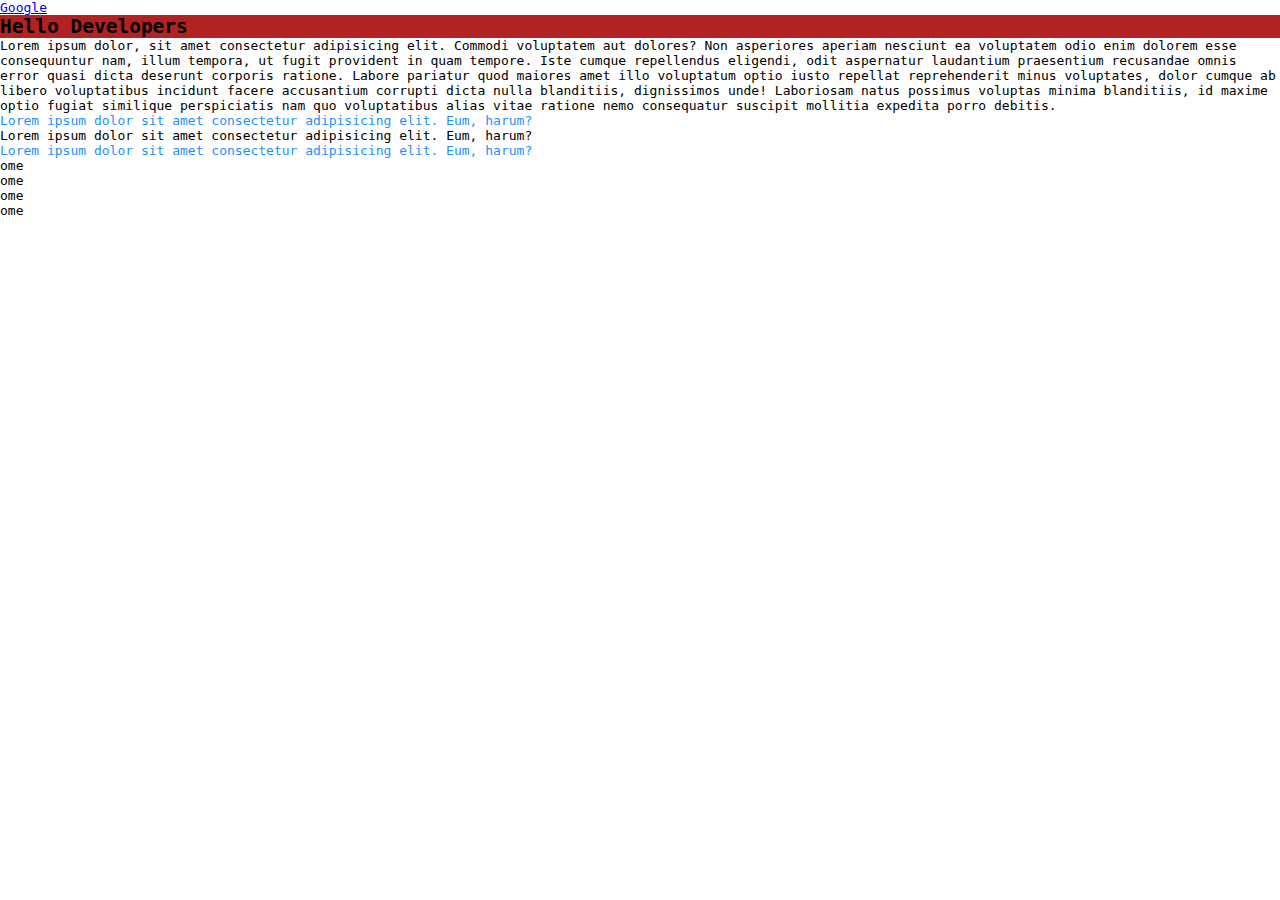
<file: HTML & CSS/index.html>
<!DOCTYPE html>
<html lang="en">

<head>
    <meta charset="UTF-8">
    <meta http-equiv="X-UA-Compatible" content="IE=edge">
    <meta name="viewport" content="width=device-width, initial-scale=1.0">
    <title>Front End Dev</title>
    <link rel="stylesheet" href="assets/css/design.css">
    <link rel="stylesheet" href="assets/css/more_desing.css">
</head>

<body>
    <a href="www.google.com">Google</a>

    <h2>Hello Developers</h2>

    <p>Lorem ipsum dolor, sit amet consectetur adipisicing elit. Commodi voluptatem aut dolores? Non asperiores aperiam nesciunt ea voluptatem odio enim dolorem esse consequuntur nam, illum tempora, ut fugit provident in quam tempore. Iste cumque repellendus eligendi, odit aspernatur laudantium praesentium recusandae omnis error quasi dicta deserunt corporis ratione. Labore pariatur quod maiores amet illo voluptatum optio iusto repellat reprehenderit minus voluptates, dolor cumque ab libero voluptatibus incidunt facere accusantium corrupti dicta nulla blanditiis, dignissimos unde! Laboriosam natus possimus voluptas minima blanditiis, id maxime optio fugiat similique perspiciatis nam quo voluptatibus alias vitae ratione nemo consequatur suscipit mollitia expedita porro debitis.</p>

    <article>
        <div>
            Lorem ipsum dolor sit amet consectetur adipisicing elit. Eum, harum?
        </div>
        <div>
            Lorem <span> ipsum dolor sit amet </span>consectetur adipisicing elit. Eum, harum?
        </div>
        <div>
            Lorem ipsum dolor sit amet consectetur adipisicing elit. Eum, harum?
        </div>
    </article>

    <div class="nav">
        <ul>
            <li>ome</li>
            <li>ome</li>
            <li>ome</li>
            <li>ome</li>
        </ul>
    </div>

</body>

</html>
</file>
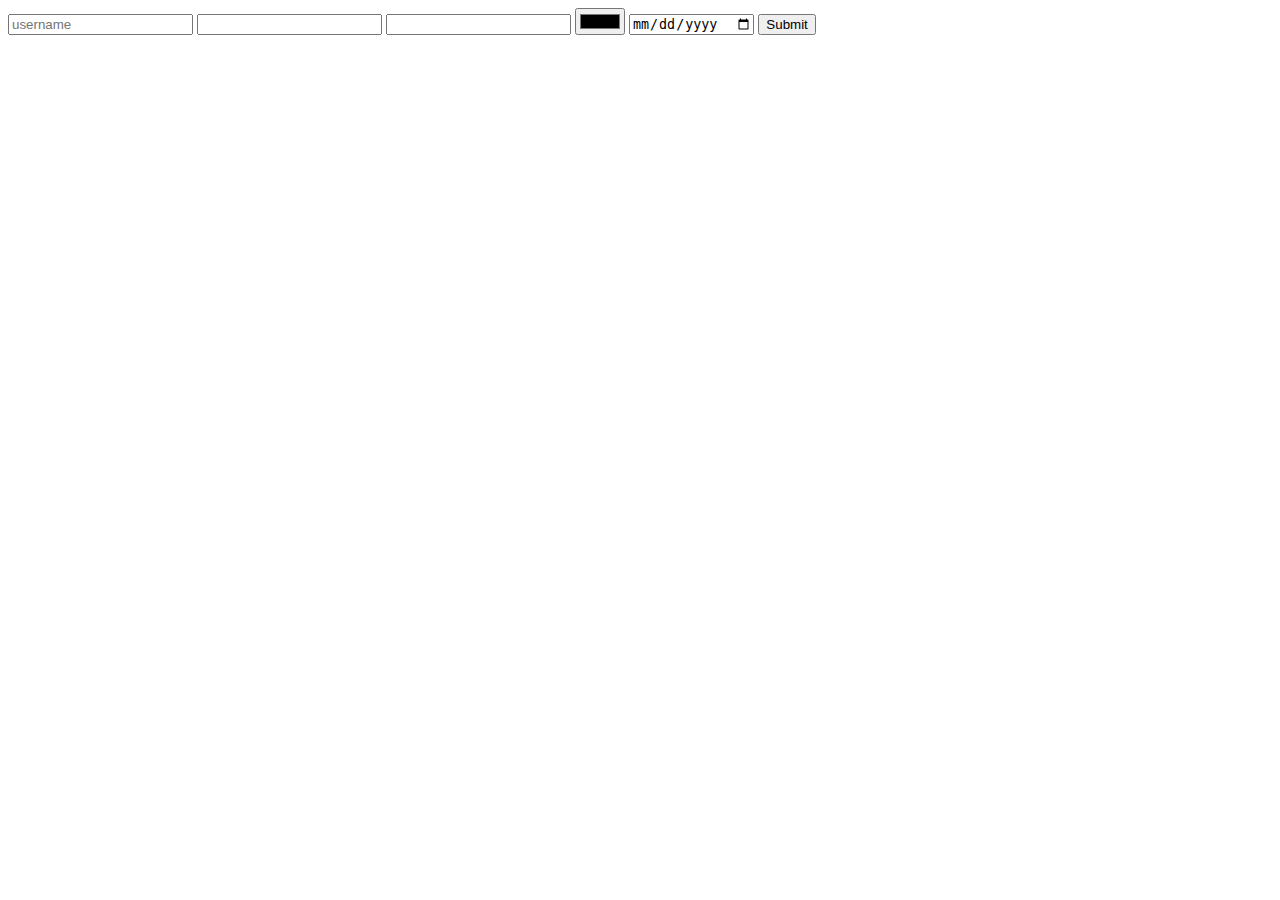
<file: HTML & CSS/buttons.html>
<!DOCTYPE html>
<html lang="en">
<head>
    <meta charset="UTF-8">
    <meta http-equiv="X-UA-Compatible" content="IE=edge">
    <meta name="viewport" content="width=device-width, initial-scale=1.0">
    <title>Document</title>
</head>
<body>

    <form action="./index.html">
        <input type="text" name="Username" id="" placeholder="username">
        <input type="email" name="Email" id="">
        <input type="password" name="Password" id="">
        <input type="color" name="color" id="">
        <input type="date" name="date" id="">
        <input type="submit" value="Submit">
    </form>
    
</body>
</html>
</file>
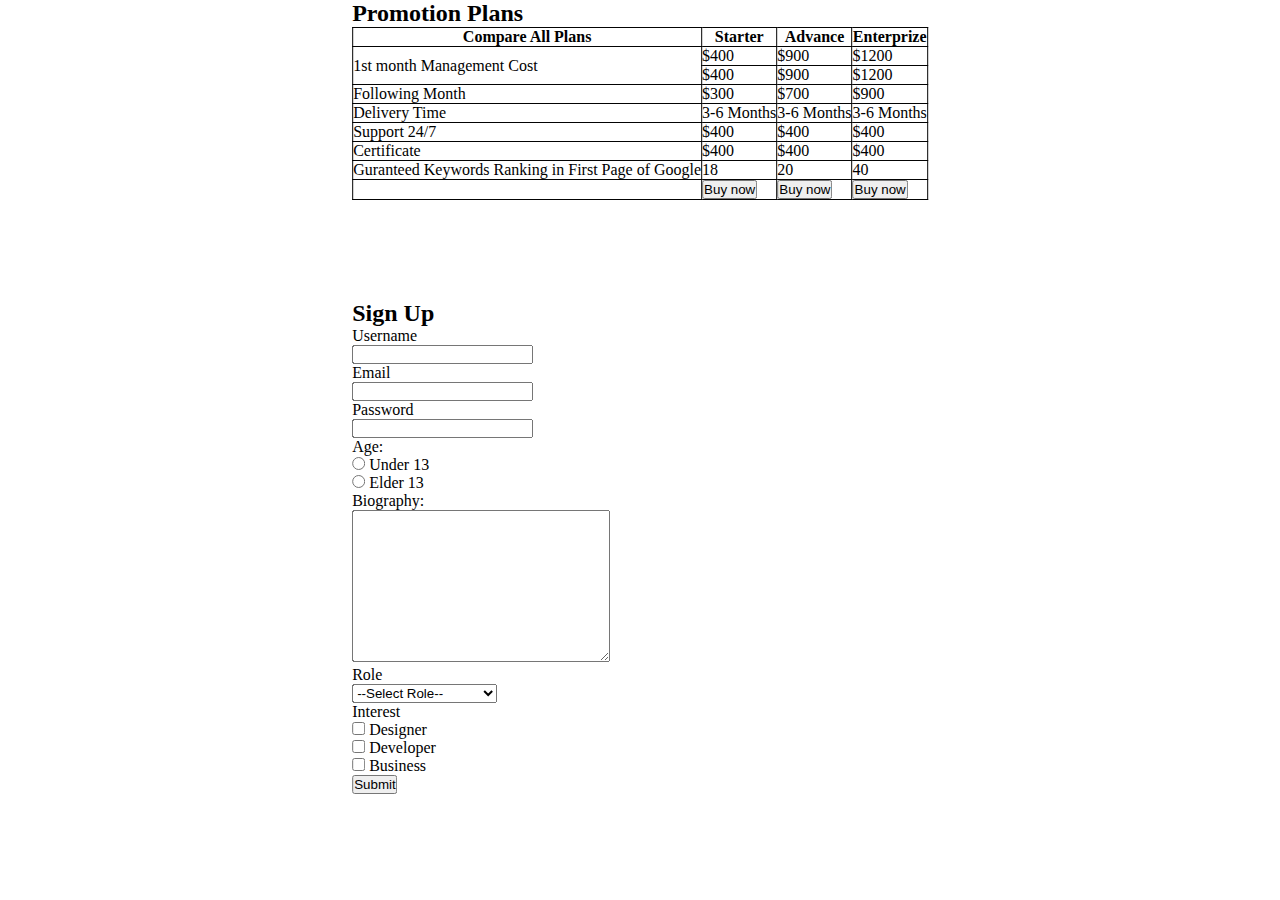
<file: HTML & CSS/exercise.html>
<!DOCTYPE html>
<html lang="en">

<head>
    <meta charset="UTF-8">
    <meta http-equiv="X-UA-Compatible" content="IE=edge">
    <meta name="viewport" content="width=device-width, initial-scale=1.0">
    <title>Document</title>
</head>

<style>
    * {
        margin: 0;
        padding: 0;
        box-sizing: border-box;
    }

    body {
        position: absolute;
        left: 50%;
        transform: translate(-50%);
    }

    .root {}

    table {
        border-collapse: collapse;
    }

    table th,
    table td {
        border: 1px solid #030303;
    }

    td {
        border: 1px solid #030303;
    }

    section {
        padding: 100px 0px 100px 0px;
    }
</style>

<body>

    <div class="root">
        <div class="root_h">
            <h2>Promotion Plans</h2>
        </div>

        <div class="table_content">
            <table>
                <thead>
                    <tr>
                        <th>Compare All Plans</th>
                        <th>Starter</th>
                        <th>Advance</th>
                        <th>Enterprize</th>
                    </tr>
                </thead>

                <tbody>
                    <tr>
                        <td rowspan="2">1st month Management Cost</td>
                        <td>$400</td>
                        <td>$900</td>
                        <td>$1200</td>
                    </tr>

                    <tr>
                        <td>$400</td>
                        <td>$900</td>
                        <td>$1200</td>
                    </tr>

                    <tr>
                        <td>Following Month</td>
                        <td>$300</td>
                        <td>$700</td>
                        <td>$900</td>
                    </tr>

                    <tr>
                        <td>Delivery Time</td>
                        <td>3-6 Months</td>
                        <td>3-6 Months</td>
                        <td>3-6 Months</td>
                    </tr>

                    <tr>
                        <td>Support 24/7</td>
                        <td>$400</td>
                        <td>$400</td>
                        <td>$400</td>
                    </tr>

                    <tr>
                        <td>Certificate</td>
                        <td>$400</td>
                        <td>$400</td>
                        <td>$400</td>
                    </tr>

                    <tr>
                        <td>Guranteed Keywords Ranking in First Page of Google</td>
                        <td>18</td>
                        <td>20</td>
                        <td>40</td>
                    </tr>
                </tbody>

                <tfoot>
                    <tr>
                        <td></td>
                        <td><button>Buy now</button></td>
                        <td><button>Buy now</button></td>
                        <td><button>Buy now</button></td>
                    </tr>
                </tfoot>
            </table>
        </div>
    </div>

    <section id="form">
        <div class="reg_form">
            <h2>Sign Up</h2>

            <form action="">

        

            <label for="username">Username</label><br>
            <input type="text" name="username" required><br>

            <label for="email">Email</label><br>
            <input type="email" name="email" required>
            <br>

            <label for="pass">Password</label><br>
            <input type="password" name="pass" minlength="4" maxlength="8" required><br>

            <label for="age">Age:
            </label><br>
            <p>
                <input type="radio" name="age">
                <label for="age">Under 13</label><br>
                <input type="radio" name="age">
                <label for="age">Elder 13</label>
            </p>

            <label for="about">Biography:</label><br>
            <textarea name="about" id="" cols="30" rows="10"></textarea>

            <br>


            <label for="role">Role</label> <br>
            <select name="" id="">
                <option value="">--Select Role--</option>
                <option value="Designer">Designer</option>
                <option value="Developer">Developer</option>
                <option value="Engineer">Engineer</option>
                <option value="Front End Developer">Front End Developer</option>
                <option value="Backed Developer">Backed Developer</option>
                <option value="Fullstack Developer">Fullstack Developer</option>
            </select><br>

            <label for="interest">Interest</label><br>

            <input type="checkbox" name="Designer" id="Designer">
            <label for="Designer">Designer</label>
            <br>
            <input type="checkbox" name="Developer" id="Developer">
            <label for="Developer">Developer</label>
            <br>
            <input type="checkbox" name="Business" id="Business">
            <label for="Business">Business</label><br>


            <button type="submit">Submit</button>

        </form>
        </div>
    </section>
</body>

</html>
</file>
<file: HTML & CSS/assets/css/design.css>
* {
    margin: 0;
    padding: 0;
}

body {
    font-family: monospace;
    box-sizing: border-box;
}

/* h2::first-letter {
    font-size: 30px;
    color: coral;
}

p::first-line {
    background-color: cornflowerblue;
    font-size: 20px;
    color: #fff;
}

p::selection {
    background-color: darkorange;
} */

/* article :first-of-type {
    background-color: darkslateblue;
} */

h2 {
    background-color: gold;
}

article div:nth-child(odd) {
    color: dodgerblue;
}
</file>
<file: HTML & CSS/assets/css/more_desing.css>
h2 {
    background-color: firebrick;
}
</file>
